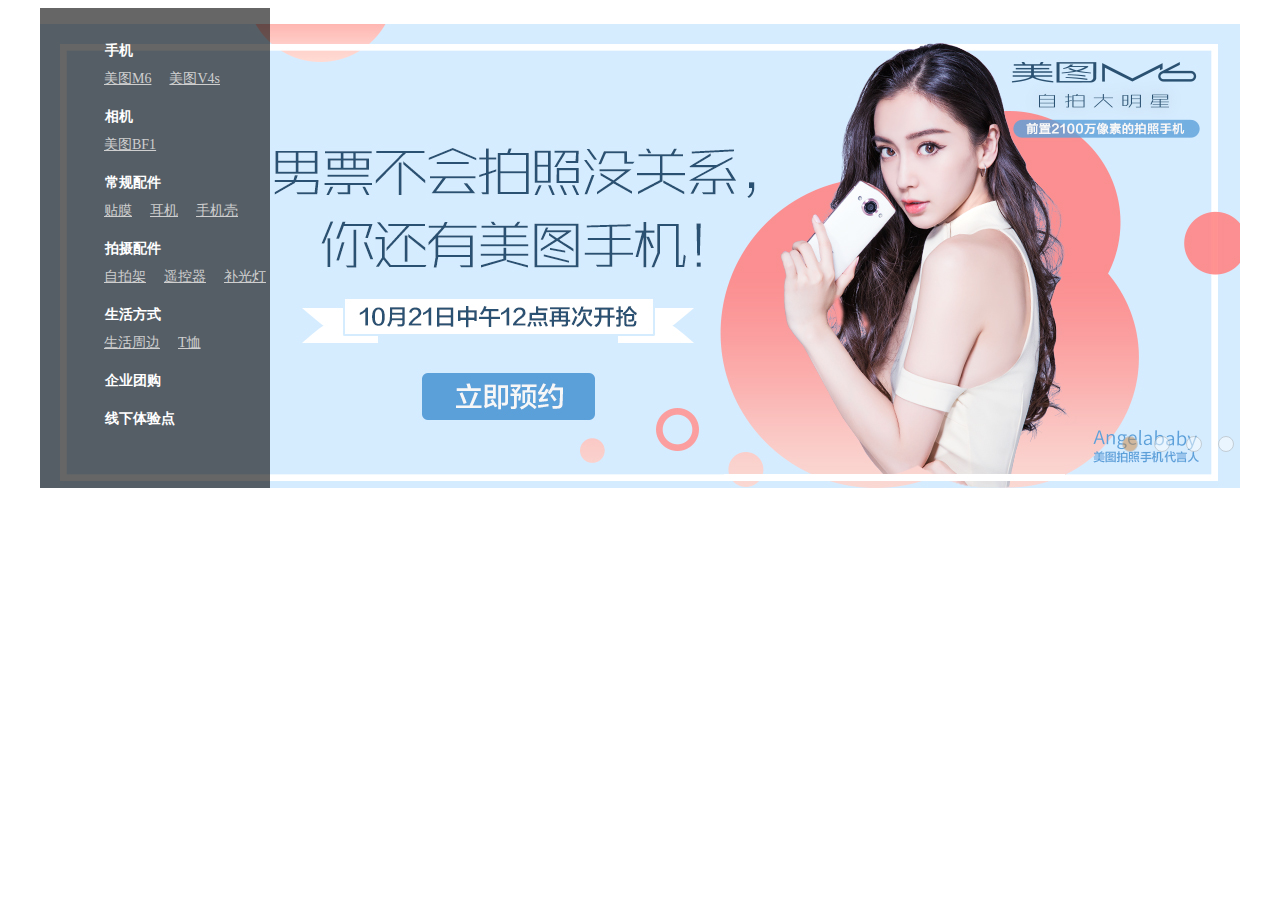
<file: Meitu-master/banner.html>
<!DOCTYPE html>
<html>
	<head>
		<meta charset="UTF-8">
		<link rel="stylesheet" type="text/css" href="css/banner.css"/>
		<title></title>
		<script src="itemJS/banner.js" type="text/javascript" charset="utf-8"></script>
	</head>
	<body>
		<div class="MT-banner">
			<div class="carousel">
				<ul class="carousel-list clear">
					<li class="carousel-item li-eq0">
						<a href="#" class="carousel-link">
							<img src="img/carousel01.jpg" alt="情人节抢购M6" class="carousel-img" />
						</a>
					</li>
					<li class="carousel-item">
						<a href="#" class="carousel-link">
							<img src="img/carousel02.jpg" alt="V4s每天抢购" class="carousel-img" />
						</a>
					</li>
					<li class="carousel-item">
						<a href="#" class="carousel-link">
							<img src="img/carousel03.jpg" alt="电信线下体验店" class="carousel-img" />
						</a>
					</li>
					<li class="carousel-item">
						<a href="#" class="carousel-link">
							<img src="img/carousel04.jpg" alt="美图福利社" class="carousel-img" />
						</a>
					</li>
				</ul>
				<ul class="carousel-num">
					<li><a class="link-num xixi">1</a></li>
					<li><a class="link-num">2</a></li>
					<li><a class="link-num">3</a></li>
					<li><a class="link-num">4</a></li>
				</ul>
			</div>
			<div class="banner-nav">
				<div class="banner-nav-back"></div>
				<ul class="banner-nav-list">
					<li class="banner-list-item">
						<h3 class="title"><a>手机</a></h3>
						<div class="text">
							<a href="#">美图M6</a>
							<a href="#">美图V4s</a>
						</div>
					</li>
					<li class="banner-list-item">
						<h3 class="title"><a>相机</a></h3>
						<div class="text">
							<a href="#">美图BF1</a>
						</div>
					</li>
					<li class="banner-list-item">
						<h3 class="title"><a>常规配件</a></h3>
						<div class="text">
							<a href="#">贴膜</a>
							<a href="#">耳机</a>
							<a href="#">手机壳</a>
						</div>
					</li>
					<li class="banner-list-item">
						<h3 class="title"><a>拍摄配件</a></h3>
						<div class="text">
							<a href="#">自拍架</a>
							<a href="#">遥控器</a>
							<a href="#">补光灯</a>
						</div>
					</li>
					<li class="banner-list-item">
						<h3 class="title"><a>生活方式</a></h3>
						<div class="text">
							<a href="#">生活周边</a>
							<a href="#">T恤</a>
						</div>
					</li>
					<li class="banner-list-item">
						<h3 class="title"><a>企业团购</a></h3>
						<div class="text"></div>
					</li>
					<li class="banner-list-item">
						<h3 class="title"><a>线下体验点</a></h3>
						<div class="text"></div>
					</li>
				</ul>
			</div>
			<div class="banner-nav-all" nav-data="" >
				<div class="banner-nav-switch clear">
					<ul class="category-list clear">
						<li class="category-item">
							<a class="category-link" title="美图M6">
								<img src="img/category1-01.jpg" alt="美图M6" class="category-img" />
								<div class="link-name">
									<span>美图M6</span>
								</div>
							</a>
						</li>
						<li class="category-item">
							<a class="category-link" title="美图V4s">
								<img src="img/category1-02.jpg" alt="美图V4s" class="category-img" />
								<div class="link-name">
									<span>美图V4s</span>
								</div>
							</a>
						</li>
						<li class="category-item">
							<a class="category-link" title="美图M6(特别版 月光白)">
								<img src="img/category1-03.jpg" alt="美图M6(特别版 月光白)" class="category-img" />
								<div class="link-name">
									<span>美图M6(特别版 月光白)</span>
								</div>
							</a>
						</li>
						<li class="category-item">
							<a class="category-link" title="美图M6(特别版 樱花粉)">
								<img src="img/category1-04.jpg" alt="美图M6(特别版 樱花粉)" class="category-img" />
								<div class="link-name">
									<span>美图M6(特别版 樱花粉)</span>
								</div>
							</a>
						</li>
					</ul>
				</div>
				
				
				<div class="banner-nav-switch clear">
					<ul class="category-list clear">
						<li class="category-item">
							<a class="category-link" title="美图BF1">
								<img src="img/category2-01.jpg" alt="美图BF1" class="category-img" />
								<div class="link-name">
									<span>美图BF1</span>
								</div>
							</a>
						</li>
					</ul>
				</div>
				
				
				<div class="banner-nav-switch clear">
					<ul class="category-list clear">
						<li class="category-item">
							<a class="category-link" title="MeituFamily潮趣手机壳">
								<img src="img/category3-01.jpg" alt="MeituFamily潮趣手机壳" class="category-img" />
								<div class="link-name">
									<span>MeituFamily潮趣手机壳</span>
								</div>
							</a>
						</li>
						<li class="category-item">
							<a class="category-link" title="美图M6手机数据线">
								<img src="img/category3-02.jpg" alt="美图M6手机数据线" class="category-img" />
								<div class="link-name">
									<span>美图M6手机数据线</span>
								</div>
							</a>
						</li>
						<li class="category-item">
							<a class="category-link" title="美图手机专属耳机">
								<img src="img/category3-03.jpg" alt="美图手机专属耳机" class="category-img" />
								<div class="link-name">
									<span>美图手机专属耳机</span>
								</div>
							</a>
						</li>
						<li class="category-item">
							<a class="category-link" title="美图M6 3D屏幕保护膜">
								<img src="img/category3-04.jpg" alt="美图M6 3D屏幕保护膜" class="category-img" />
								<div class="link-name">
									<span>美图M6 3D屏幕保护膜</span>
								</div>
							</a>
						</li>
						<li class="category-item">
							<a class="category-link" title="Meitu x MLGB潮牌手机壳">
								<img src="img/category3-05.jpg" alt="Meitu x MLGB潮牌手机壳" class="category-img" />
								<div class="link-name">
									<span>Meitu x MLGB潮牌手机壳</span>
								</div>
							</a>
						</li>
					</ul>
				</div>
				
				
				<div class="banner-nav-switch clear">
					<ul class="category-list clear">
						<li class="category-item">
							<a class="category-link" title="美图遥控器第二代">
								<img src="img/category4-01.jpg" alt="美图遥控器第二代" class="category-img" />
								<div class="link-name">
									<span>美图遥控器第二代</span>
								</div>
							</a>
						</li>
						<li class="category-item">
							<a class="category-link" title="美图V4/V4s 360度旋转支架">
								<img src="img/category4-02.jpg" alt="美图V4/V4s 360度旋转支架" class="category-img" />
								<div class="link-name">
									<span>美图V4/V4s 360度旋转支架</span>
								</div>
							</a>
						</li>
						<li class="category-item">
							<a class="category-link" title="美图自拍补光灯">
								<img src="img/category4-03.jpg" alt="美图自拍补光灯" class="category-img" />
								<div class="link-name">
									<span>美图自拍补光灯</span>
								</div>
							</a>
						</li>
					</ul>
				</div>
				
				
				<div class="banner-nav-switch clear">
					<ul class="category-list clear">
						<li class="category-item">
							<a class="category-link" title="MeituFamily X MLGB 夏日潮TEE">
								<img src="img/category5-01.jpg" alt="MeituFamily X MLGB 夏日潮TEE" class="category-img" />
								<div class="link-name">
									<span>MeituFamily X MLGB 夏日潮TEE</span>
								</div>
							</a>
						</li>
						<li class="category-item">
							<a class="category-link" title="Meitu x MLGB 2016Mirror T-shirt">
								<img src="img/category5-02.jpg" alt="Meitu x MLGB 2016Mirror T-shirt" class="category-img" />
								<div class="link-name">
									<span>Meitu x MLGB 2016Mirror T-shirt</span>
								</div>
							</a>
						</li>
						<li class="category-item">
							<a class="category-link" title="MLGB x Meitu 2016睡眠装备">
								<img src="img/category5-03.jpg" alt="MLGB x Meitu 2016睡眠装备" class="category-img" />
								<div class="link-name">
									<span>MLGB x Meitu 2016睡眠装备</span>
								</div>
							</a>
						</li>
					</ul>
				</div>
			</div>
		</div>
	</body>
</html>
</file>
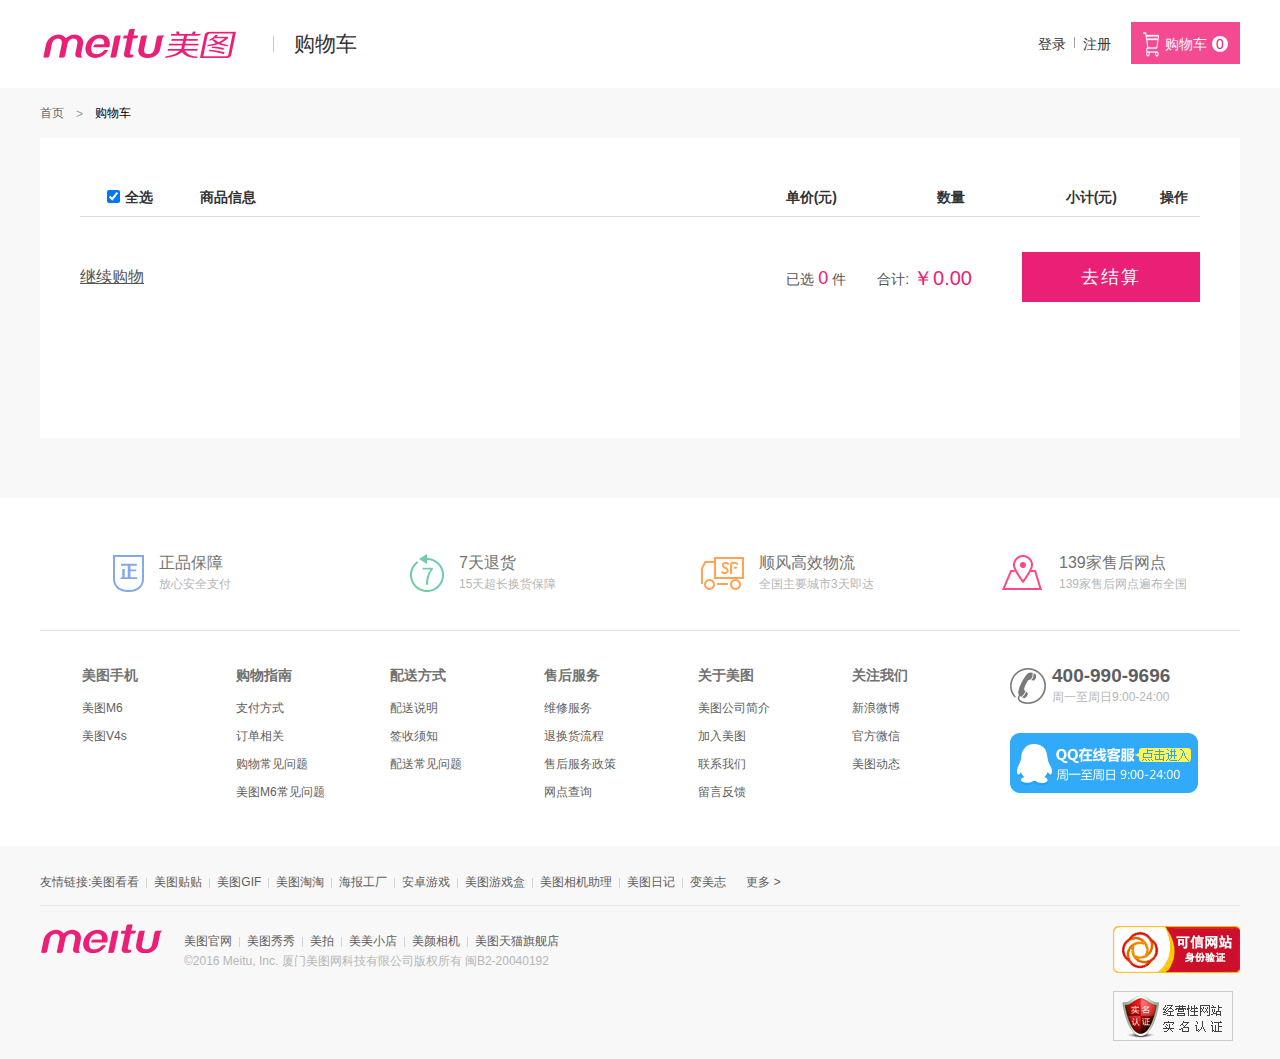
<file: Meitu-master/cart.html>
<!DOCTYPE html>
<html>
	<head>
		<meta charset="UTF-8">
		<link rel="stylesheet" type="text/css" href="css/commer.css"/>
		<link rel="stylesheet" type="text/css" href="css/cart.css"/>
		<link rel="shortcut icon" type="text/css" href="favicon.ico"/>
		<title>购物车_美图官网</title>
		<script src="js/jquery-3.1.1.min.js" type="text/javascript" charset="utf-8"></script>
		<script src="js/jquery.cookie.js" type="text/javascript" charset="utf-8"></script>
		<script src="itemJS/cart.js" type="text/javascript" charset="utf-8"></script>
	</head>
	<body style="display: none;">
		
		<div class="cart-header">
			<div class="cart-wrapper clear">
				<div class="MT-logo">
					<div class="logo-link" style="cursor: pointer;" onclick="location.href = 'index.html'">
						<img src="img/cart/logo@2x.png" alt="美图官网" style="width: 213px; height: 45;" />
					</div>
				</div>
				<div class="MT-heading">
					<i class="sep"></i>
					购物车
				</div>
				<ul class="MT-top-link MT-top-user clear" id="J_loginArea">
					<li class="top-item top-menu" id="J_loginMenu">
						<div class="J_loginedConn hide">
							<a href="" class="top-link top-link-user">
								<span id="J_username"></span>
							</a>
						</div>
						<div class="J_loginConn clear">
							<a href="" class="top-link top-link-login">登录</a>
							<span class="sep"></span>
							<a href="" class="top-link top-link-login">注册</a>
						</div>
					</li>
					<li class="top-item top-item-scode">
						<a href="" class="top-link">S码通道</a>
					</li>
					<li class="top-item J-top-item-cart">
						<a href="" class="top-link top-cart">
							<i class="cart ficon"><img src="img/cart/cart.png" alt="" width="16" height="25" style="margin-top: 10px;margin-left: -6px;" /></i>
							<span class="text">购物车</span>
							<em class="bub J_cartTotal">0</em>
						</a>
						<div class="top-dropdown-cart J-top-dropdown-cart">
							<ul class="MT-cart-list">
								<p class="center mt10">正在获取中...</p>
							</ul>
							<div class="footer">
								<a href="" class="checkout-btn">去购物车结算</a>
								<p>
									共
									<span class="count J_cartTotal">2</span>
									件商品
								</p>
								<p class="bold total-price">
									<span class="num J-total-price">0</span>
									&nbsp;元
								</p>
							</div>
						</div>
					</li>
				</ul>
			</div>
		</div>
		
		<div class="MT-crumb">
			<div class="cart-wrapper">
				<a href="index.html" class="crumb-link">首页</a>
				<span class="crumb-sep">&gt;</span>
				<span class="crum-span">购物车</span>
			</div>
		</div>
		
		<div class="MT-wrapper clear">
			<div class="MT-box C-cart-wrap clear" id="Jcart">
				<div class="C-cart clear">
					<table class="C-cart-table">
						<thead>
							<tr class="cart-tr">
								<th class="cart-th" width="8.3%">
									<label class="cart-all">
										<input type="checkbox" class="J_cartChkAll" checked="checked" />
										全选
									</label>
								</th>
								<th class="cart-th" width="52%">
									<p class="gs">商品信息</p>
								</th>
								<th class="cart-th" width="10%">单价(元)</th>
								<th class="cart-th" width="15%">数量</th>
								<th class="cart-th" width="10%">小计(元)</th>
								<th class="cart-th">操作</th>
							</tr>
						</thead>
						<tbody>
							<tr class="cart-tr J_cartItem" style="display: none;">
								<td class="cart-td">
									<label class="cart-label">
										<input type="checkbox" class="J_cartChk" checked="checked" />
									</label>
								</td>
								<td class="cart-td relative J_modify">
									<div class="cart-info" style="z-index: 1;">
										<a href="">
											<img src="img/cart/pic01.jpg" class="cart-img" />
										</a>
										<p>
											<a href="" class="cart-name">
												MeituFamily潮趣手机壳
											</a>
										</p>
										<div class="cart-spec">
											<span class="cart-spec-text">
												规格:
												<i></i>
											</span>
											<span class="ficon icon-spec-edit J-spec-edit" title="修改规格"></span>
											<div class="cart-spec-editor J-cart-spec-editor" style="display: none;top: -14px;opacity: 1;">
												<div class="cart-spec-editor-arrow">
													<span></span>
												</div>
												<dl class="cart-spec-select">
														<dt>规格</dt>
														<dd>
															<a href="javascript:;" class="active">MeituFamily印花款</a>
															<a href="javascript:;">闪兔款</a>
															<a href="javascript:;">小笼包鸡款</a>
															<a href="javascript:;">太空柠檬款</a>
														</dd>
												</dl>
											</div>
										</div>
									</div>
									<span class="spec-arrival-notice J-arrival-notice"></span>
								</td>
								<td class="cart-td">
									<div class="cart-price">
										<p>
											<i cart-price>99.00</i>
										</p>
									</div>
								</td>
								<td class="cart-td">
									<div class="cart-number clear">
										<span class="number-minus ficon"></span>
										<span class="number-show J_speciCount" data-price='99'>2</span>
										<span class="number-plus ficon"></span>
									</div>
								</td>
								<td class="cart-td cart-price-td">
									<p class="cart-total J_countSpeciPrice">198.00</p>
								</td>
								<td class="cart-td">
									<a href="javascript:;" class="cart-remove ficon"></a>
								</td>
							</tr>
						</tbody>
					</table>
					<div class="C-cart-account-placeholder">
						<div class="C-cart-account" id="J_accountBar">
							<div class="cart-wrap clear">
								<div class="cart-total">
									<p class="cart-info">
										已选
										<span class="num f18" id="JcartTotalNum">0</span>
										件&nbsp;&nbsp;&nbsp;&nbsp;&nbsp;&nbsp;&nbsp;&nbsp;合计:
										<span class="price" id="JcartTotalPrice">￥<i>0.00</i></span>
									</p>
									<a href="javascript:;" class="cart-btn" id="btnCartCheckout">去结算</a>
								</div>
								<a href="" class="cart-back un">继续购物</a>
							</div>
						</div>
					</div>
				</div>
			</div>
		</div>
		
		<div class="cart-footer"></div>
		
		<div class="mt-dialog-mask clover" style="display: none;">
		</div>
		<div class="mt-dialog panel radius" style="display: none;">
			<div class="mt-dialog-title">
				<h1>提示</h1>
			</div>
			<div class="mt-dialog-box">已达购物车数量上限，不能再继续添加了。</div>
			<a href="javascript:;" class="mt-dialog-close"></a>
			<div class="mt-dialog-footer">
				<div class="mt-dialog-btn-group">
					<button class="mt-dialog-btn yes">确定</button>
				</div>
			</div>
		</div>
	</body>
</html>
</file>
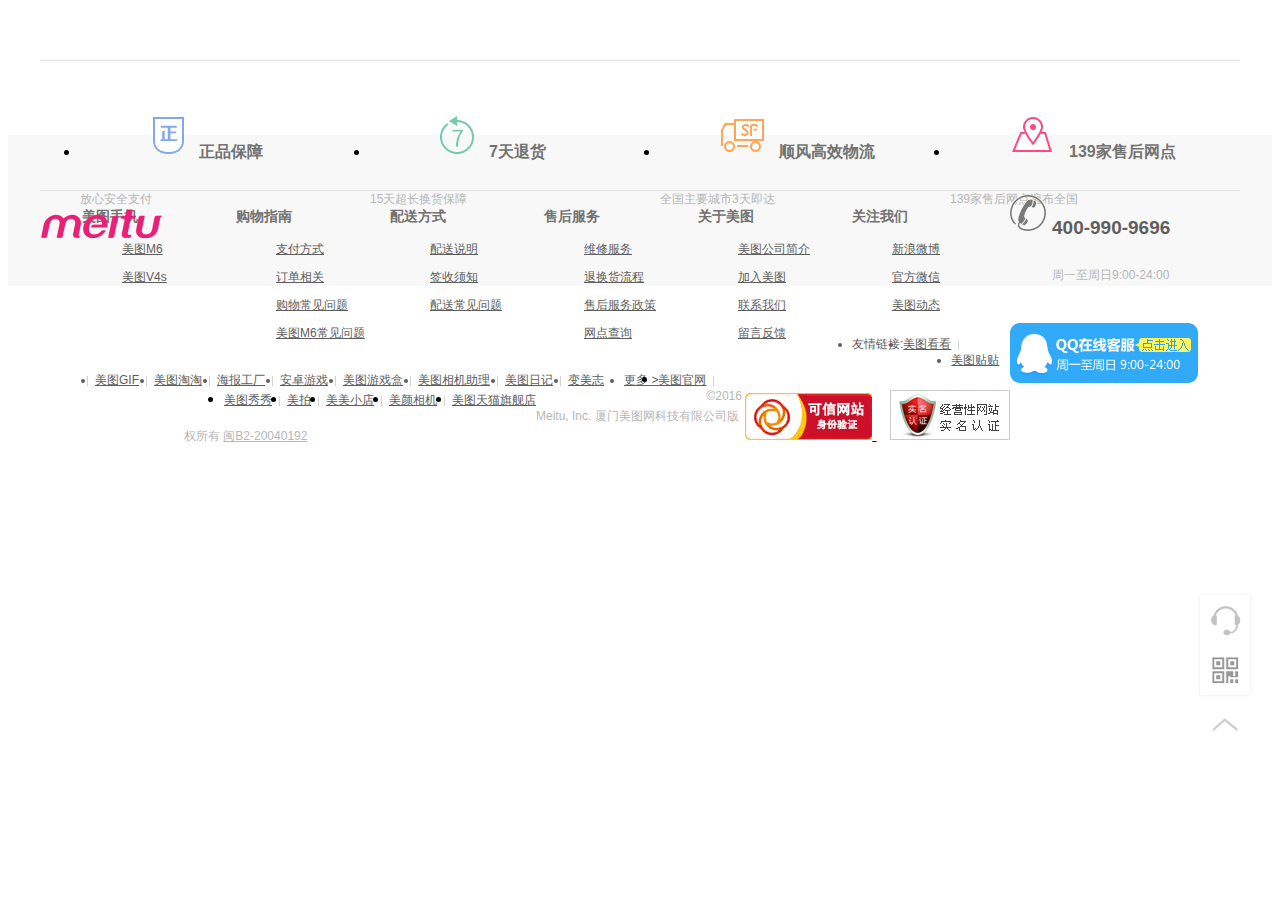
<file: Meitu-master/footer.html>
<!DOCTYPE html>
<html>
	<head>
		<meta charset="UTF-8">
		<link rel="stylesheet" type="text/css" href="css/footer.css"/>
		<title>Meitu美图官网</title>
		<script src="itemJS/footer.js" type="text/javascript" charset="utf-8"></script>
	</head>
	<body>
		<div class="MT-service">
			<div class="service-wrapper">
				<div class="MT-service-list">
					<ul class="clear">
						<li class="MT-serice-item">
							<i class="service-icon1"></i>
							<h5 class="service-title eq0">正品保障</h5>
							<p class="service-text eq0">放心安全支付</p>
						</li>
						<li class="MT-serice-item">
							<i class="service-icon2"></i>
							<h5 class="service-title eq1">7天退货</h5>
							<p class="service-text eq1">15天超长换货保障</p>
						</li>
						<li class="MT-serice-item">
							<i class="service-icon3"></i>
							<h5 class="service-title eq2">顺风高效物流</h5>
							<p class="service-text eq2">全国主要城市3天即达</p>
						</li>
						<li class="MT-serice-item">
							<i class="service-icon4"></i>
							<h5 class="service-title eq3">139家售后网点</h5>
							<p class="service-text eq3">139家售后网点遍布全国</p>
						</li>
					</ul>
				</div>
				<div class="MT-guide">
					<div class="MT-contact">
						<div class="contact-tel">
							<i class="contact-icon"></i>
							<h4 class="contact-num">400-990-9696</h4>
							<p class="contact-time">周一至周日9:00-24:00</p>
						</div>
						<a href="#" class="contact-qq"></a>
					</div>
					<div class="MT-guide-list clear">
						<dl class="guide-dl">
							<dt class="guide-dt">美图手机</dt>
							<dd class="guide-dd"><a href="#">美图M6</a></dd>
							<dd class="guide-dd"><a href="#">美图V4s</a></dd>
						</dl>
						<dl class="guide-dl">
							<dt class="guide-dt">购物指南</dt>
							<dd class="guide-dd"><a href="#">支付方式</a></dd>
							<dd class="guide-dd"><a href="#">订单相关</a></dd>
							<dd class="guide-dd"><a href="#">购物常见问题</a></dd>
							<dd class="guide-dd"><a href="#">美图M6常见问题</a></dd>
						</dl>
						<dl class="guide-dl">
							<dt class="guide-dt">配送方式</dt>
							<dd class="guide-dd"><a href="#">配送说明</a></dd>
							<dd class="guide-dd"><a href="#">签收须知</a></dd>
							<dd class="guide-dd"><a href="#">配送常见问题</a></dd>
						</dl>
						<dl class="guide-dl">
							<dt class="guide-dt">售后服务</dt>
							<dd class="guide-dd"><a href="#">维修服务</a></dd>
							<dd class="guide-dd"><a href="#">退换货流程</a></dd>
							<dd class="guide-dd"><a href="#">售后服务政策</a></dd>
							<dd class="guide-dd"><a href="#">网点查询</a></dd>
						</dl>
						<dl class="guide-dl">
							<dt class="guide-dt">关于美图</dt>
							<dd class="guide-dd"><a href="#">美图公司简介</a></dd>
							<dd class="guide-dd"><a href="#">加入美图</a></dd>
							<dd class="guide-dd"><a href="#">联系我们</a></dd>
							<dd class="guide-dd"><a href="#">留言反馈</a></dd>
						</dl>
						<dl class="guide-dl">
							<dt class="guide-dt">关注我们</dt>
							<dd class="guide-dd"><a href="#">新浪微博</a></dd>
							<dd class="guide-dd"><a href="#">官方微信</a></dd>
							<dd class="guide-dd"><a href="#">美图动态</a></dd>
						</dl>
					</div>
				</div>
			</div>
		</div>
		<div class="MT-side-toolbar">
			<div class="box">
				<a href="#" class="item-services" title="客户服务">
					<span class="services-icon"></span>
				</a>
				<a href="#" class="item-qrcode" title="关注美图手机">
					<span class="qrcode-icon"></span>
					<div class="slide-qrcode">
						<img src="img/qrcode.jpg" alt="" />
						<p>关注美图手机公众号</p>
					</div>
				</a>
			</div>
			<a href="#" class="goto-top" title="回到顶部">
				<span class="totop-icon"></span>
			</a>
		</div>
		<div class="MT-footer">
			<div class="footer-wrapper">
				<div class="footer-partner">
					<ul class="partner-link clear">
						<li class="links-item">友情链接:</li>
						<li class="links-item"><a href="#" class="link">美图看看</a></li>
						<li class="sep"></li>
						<li class="links-item"><a href="#" class="link">美图贴贴</a></li>
						<li class="sep"></li>
						<li class="links-item"><a href="#" class="link">美图GIF</a></li>
						<li class="sep"></li>
						<li class="links-item"><a href="#" class="link">美图淘淘</a></li>
						<li class="sep"></li>
						<li class="links-item"><a href="#" class="link">海报工厂</a></li>
						<li class="sep"></li>
						<li class="links-item"><a href="#" class="link">安卓游戏</a></li>
						<li class="sep"></li>
						<li class="links-item"><a href="#" class="link">美图游戏盒</a></li>
						<li class="sep"></li>
						<li class="links-item"><a href="#" class="link">美图相机助理</a></li>
						<li class="sep"></li>
						<li class="links-item"><a href="#" class="link">美图日记</a></li>
						<li class="sep"></li>
						<li class="links-item"><a href="#" class="link">变美志</a></li>
						<li class="links-item more"><a href="#" class="link">更多&nbsp;<em class="gt">&gt;</em></a></li>
					</ul>
				</div>
				<div class="prove-logo">
					<a href="#">
						<img src="img/cnnic.png" />
					</a>
					&nbsp;&nbsp;
					<a href="#">
						<img src="img/Ei!readEiImgByMemory.png" />
					</a>
				</div>
				<div class="logo-copy clear">
					<a href="#" class="copy-img"></a>
					<ul class="prove-link clear">
						<li class="links-item"><a href="#">美图官网</a></li>
						<li class="sep"></li>
						<li class="links-item"><a href="#">美图秀秀</a></li>
						<li class="sep"></li>
						<li class="links-item"><a href="#">美拍</a></li>
						<li class="sep"></li>
						<li class="links-item"><a href="#">美美小店</a></li>
						<li class="sep"></li>
						<li class="links-item"><a href="#">美颜相机</a></li>
						<li class="sep"></li>
						<li class="links-item"><a href="#">美图天猫旗舰店</a></li>
					</ul>
					<p class="copyright-info">
						&copy;2016 Meitu, Inc. 厦门美图网科技有限公司版权所有 
						<a href="#" class="fj">闽B2-20040192</a>
					</p>
				</div>
			</div>
		</div>
	</body>
</html>
</file>
<file: Meitu-master/css/banner.css>
@charset "utf-8";
/*轮播图样式*/
.MT-banner{
	height: 480px;
	position: relative;
}
.MT-banner .carousel{
	width: 1200px;
	margin:  0 auto;
	height: 480px;
	position: relative;
	overflow: hidden;
}
.carousel .carousel-list{
	width: 100%;
	position: relative;
	height: 480px;
}
.carousel-list .carousel-item{
	width: 100%;
	height: 480px;
	position: absolute;
	top: 0;
	left:0;
	overflow: hidden;
	opacity: 1;
	z-index: 1;
	float: left;
}
/*默认第一张在前面*/
.carousel-list .carousel-item.li-eq0{
	z-index: 2;
}
.carousel-list .carousel-item a{
	display: block;
}

/*轮播图数字样式*/
.carousel-num{
	width: 1160px;
	padding-right: 40px;
	position: absolute;
	bottom: 20px;
	z-index: 6;
	text-align: right;
}
.carousel-num li{
	margin: 0 6px;
	display: inline-block;
	zoom: 1;
	text-align: center;
}
.carousel-num li a{
	background: #fff;
	opacity: .5;
	display: block;
	width: 14px;
	height: 14px;
	cursor: pointer;
	border-radius: 50%;
	font-size: 0;     /*这里改变可以显示数字*/
	border: 1px solid #AFAEAE;
}
.carousel-num li a.xixi{
	background: peru;
}

/*banner菜单样式*/
.banner-nav{
	width: 230px;
	height: 480px;
	position: absolute;
	left: 50%;
	top: 0;
	margin-left: -600px;
	z-index: 22;
}

/*banner菜单底层*/
.banner-nav-back{
	background: #000;
	width: 230px;
	height: 480px;
	opacity: .6;
}
/*banner主菜单样式*/
.banner-nav-list{
	width: 100%;
	height: 454px;
	position: absolute;
	top: 8px;
	left: 0;
	overflow: hidden;
}
.banner-nav-list li{
	-webkit-transition: background .3s ease;
	transition: background .3s ease;
	line-height: 28px;
	padding: 5px 15px;
	font-size: 0;
	clear: both;
	zoom: 1;
}
.banner-list-item .title{
	padding: 0 10px;
	height: 28px;
	line-height: 28px;
}
.banner-list-item .title a{
	font-size: 14px;
	color: #fff;
}
.banner-list-item .text{
	line-height: 28px;
	max-height: 56px;
	overflow: hidden;
}
.banner-list-item .text a{
	white-space: nowrap;
	color: #cfcfcf;
	padding: 0 9px;
	float: left;
	font-size: 14px;
}
/*hover特效*/
.banner-list-item .text a:hover{
	text-decoration: underline;
}
.banner-list-item.hover{
	background: #F53A8A;
}
.banner-list-item .text a.hover{
	color: #fff;
}

/*banner 二级菜单样式*/
.banner-nav-all{
	background: #fff;
	height: 477px;
	position: absolute;
	border-top: 3px solid #f53a8a;
	left: 50%;
	top: 0;
	margin-left: -370px;
	z-index: 23;
	display: none;
	opacity: 1;
}
.banner-nav-all .banner-nav-switch{
	padding: 10px 20px;
	background: #fff;
}

.banner-nav-all .category-list{
	width: 240px;
	height: 455px;
	overflow: hidden;
	float: left;
}
.banner-nav-all .category-list li{
	width: 220px;
	height: 75px;
	line-height: 1.3;
	padding: 8px 20px 8px 1px;     /*修改了一下原官网的小bug，也就是一个小样式*/
	float: left;
}
/*banner二级菜单hover效果*/
.category-item:hover .category-link{
	color:#F9398A ;
	cursor: pointer;
}
/*取消原有的img hover效果，效果太多显得很累赘*/
 /*.category-item:hover .category-img{
	outline: 0;
}*/

.category-item .category-link{
	height: 75px;
	display: block;
	color: #605c5e;
	font-size: 14px;
	overflow: visible;
	position: relative;
}
.category-item .category-img{	
	width: 75px;
	height: 75px;
	float: left;
	display: inline;
	border: 0;
}
.category-item .link-name{
	height: 75px;
	padding-left: 10px;
	display: table;    /*相当于把该便签编程一个table*/
}
/*当然这里设置display：block加上margin-top去调整也可以*/
.category-item .link-name span{
	vertical-align: middle;   /*平常使用时无效的，有一种用法是在table中使用能够垂直居中*/
	display: table-cell;    /*相当于把该便签编程table下的一个单元格td、th*/
}
</file>
<file: Meitu-master/css/commer.css>
@charset "utf-8";
body{
	background: #f8f8f8;
	min-width: 1200px;
	color: #333;
}
input,body{
	font: 400 12px/1.5 "Helvetica Neue",Helvetica,Arial,"Microsoft YaHei","Hiragino Sans GB",sans-serif;
}
input{
	outline: 0;
}
body,ul,p,dl,dd,dt{
	margin: 0;
	padding: 0;
}
h1,h2,h3,h4,h5,h6{
	padding: 0;
	margin: 0;
	font-weight: 400;
	font-size: 100%;
}
ul{
	list-style: none;
}
a{
	text-decoration: none;
	font: 400 12px/1.5 "Helvetica Neue",Helvetica,Arial,"Microsoft YaHei","Hiragino Sans GB",sans-serif;
}

.clear:after{
	clear: both;
	content: '';
	display: block;
}
.clear{
	zoom: 1;
}
img{
	display: block;
	border: 0;
}
em,strong,i,cite{
	font-style: normal;
}
.hide{
	display: none;
}

.ficon{
	font-size: 16px;
	color: rgba(255,255,255,.5);
	min-width: 16px;
	outline: 0;
}
</file>
<file: Meitu-master/css/cart.css>
@charset "utf-8";
.cart-header{
	height: 88px;
	position: relative;
	z-index: 222;
	background: #fff;
}
.cart-wrapper{
	width: 1200px;
	margin: 0 auto;
}
.MT-logo{
	width: 213px;
	height: 45px;
	float: left;
	margin-top: 22px;
}
.MT-logo .logo-link{
	display: block;
	position: relative;
	font-size: 0;
	overflow: hidden;
}
.MT-heading{
	float: left;
	line-height: 88px;
	font-size: 21px;
	color: #333;
	display: inline;
	margin-left: 20px;
}
.MT-heading .sep{
	background: #c8c8c8;
	width: 1px;
	height: 16px;
	float: left;
	margin: 36px 20px 0 0;
}
.cart-header .MT-top-user{
	margin-top: 22px;
}
.MT-top-user{
	height: 44px;
	float: right;
}
.top-link{
	line-height: 44px;
	float: left;
}
.MT-top, .MT-top-link{
	height: 44px;
	position: relative;
}
.MT-top-link .top-item{
	height: 42px;
	float: left;
	display: inline;
	position: relative;
}
.cart-header .MT-top-link .top-link-login{
	color: #333;
}
.MT-top-user .top-menu .top-link-user{
	height: 42px;
	line-height: 42px;
	min-width: 66px;
	text-align: center;
}
.MT-top-link .top-link{
	-webkit-transition: color .2s ease;
	transition: color .2s ease;
	color: #dedede;
	font-size: 14px;
	display: block;
	padding: 0 20px;
	background: 0 0;
}
.MT-top-user .top-link{
	padding: 0 8px;
	float: left;
}
.cart-header .MT-top-link .sep{
	background-color: #a5a0a0;
}
.MT-top-link .top-menu .sep{
	margin-top: 15px;
}
.MT-top-link .sep{
	background: #504f4f;
	width: 1px;
	height: 11px;
	margin-top:16px;
	float: left;
	
}
.cart-header .top-item-scode{
	display: none;
}
.MT-top-link .top-link{
	height: 42px;
	float: left;
	display: inline;
	position: relative;
}
.MT-top-user .top-cart{
	background: #F34a92;
	color: #fff;
	padding: 0 12px;
	overflow: visible;
	min-width: 82px;
	position: relative;
	z-index: 100;
}
.MT-top-user .top-cart .cart{
	color: #fff;
	float: left;
	height: 44px;
	line-height: 43px;
	margin-left:5px;
	cursor: pointer;
	font-size: 18px;
}

.MT-top-link .top-link .ficon{
	margin-left: 6px;
	font-weight: 700;
} 
.MT-top-user .top-cart .text{
	cursor: pointer;
	float: left;
	transition: none;
}
.MT-top-user .top-cart .bub{
	background: #fff;
	height: 16px;
	line-height: 16px;
	text-align: center;
	border-radius: 10px;
	margin: 14px 0 0 5px;
	padding: 0 3px;
	float: left;
	min-width: 10px;
	color: #E92076;
	cursor: pointer;
}
.J_loginConn{
	margin-right: 12px;
}
.J_loginConn:hover{
	box-shadow: 0 0 5px rgba(0,0,0,.2);
	border-color: #eaeaea;
	background: #fff;
}
.cart-header .top-dropdown-cart{
	display: none;
}
.MT-cart-list{
	overflow: hidden;
}
.center{
	text-align: center;
}
.mt10{
	margin-top: 10px;
}
.bold{
	font-weight: 700;
}
.MT-crumb{
	height: 50px;
	line-height: 50px;
	position: relative;
	z-index: 11;
}
.MT-crumb .crumb-link{
	color: #666;
	float: left;
	line-height: 50px;
}
.MT-crumb .crumb-link:hover{
	color: #E92076;
}
.MT-crumb .crumb-sep{
	height: 50px;
	line-height: 52px;
	overflow: hidden;
	padding: 0 12px;
	color: #999;
	float: left;
}
.MT-crumb .crum-span{
	color: #000;
	float: left;
}


/*购物车主样式*/
.MT-wrapper{
	width: 1200px;
	margin: 0 auto;
}
.MT-box{
	background: #FFF;
	position: relative;
	overflow: hidden;
}

.C-cart-wrap{
	min-height: 300px;
	overflow: visible;
}
.C-cart{
	padding:40px;
}
.C-cart-table{
	width: 100%;
}
table{
	border-collapse: collapse;
	border-spacing: 0;
	border-color: grey;
}
.C-cart-table .cart-th{
	height: 36px;
	line-height: 36px;
	text-align: center;
	font-weight: 700;
	color: #333;
	font-size: 14px;
	border-bottom: 1px solid #ddd;
}
.C-cart-table .cart-all{
	float: left;
}
.C-cart-table .cart-all input{
	width: 13px;
	height: 13px;
	float: left;
	margin: 11px 5px 0 26px;
}
.C-cart-table .cart-th .gs{
	padding-left: 26px;
	text-align: left;
}

.C-cart-table .cart-td{
	height: 114px;
	border-bottom: 1px solid #ebebeb;
	text-align: center;
}
.C-cart-table .cart-label{
	height: 13px;
	float: left;
	padding-left: 26px;
}
.C-cart-table .cart-info{
	padding-left: 125px;
	text-align: left;
	display: block;
	position: relative;
}
.C-cart-table .cart-img{
	width: 90px;
	height: 90px;
	float: left;
	display: inline;
	margin-left:-117px;
}
.C-cart-table .cart-name{
	font-size: 16px;
	color: #333;
	line-height: 28px;
	padding-top: 16px;
	display: block;
}
.C-cart-table .cart-spec{
	color: #8b8b8b;
	font-size: 14px;
	line-height: 26px;
	margin-top: 5px;
	overflow: visible;
	position: relative;
	display: inline;
}
.C-cart-table .icon-spec-edit{
	color: #999;
	display: block;
	position: absolute;
	top: 1px;
	left: 120px;
	cursor: pointer;
	margin-left: 40px;
	width: 16px;
	height: 16px;
	background: url(../img/cart/amend.png) no-repeat center;
}
.C-cart-table .icon-spec-edit:hover{
	background: url(../img/cart/amendClick.png) no-repeat center;
}
.ficon{
	font-size: 16px;
	font-style: normal;
	min-width: 16px;
	outline: 0;
}
.cart-spec-editor{
	display: none;
	top: 24px;
	position: absolute;
	left: 0;
	background: #fff;
	padding: 15px 15px 10px;
	width: 250px;
	border:1px solid #ddd;
	border-radius: 3px;
	box-shadow: 0 0 3px rgba(0,0,0,.1);
	z-index: 200;
}
.cart-spec-editor-arrow{
	top: 37px;
	left: 148px;
	border: 9px dashed transparent;
	border-bottom: 9px solid #ddd;
	content: '';
	width: 0;
	height: 0;
	font-size:0;
	line-height: 0;
	position: absolute;
	top: -19px;
	left: 20px;
}

.cart-spec-editor-arrow span{
	display: block;
	overflow: hidden;
	border: 9px dashed transparent;
	border-bottom: 9px solid #fff;
	content: '';
	width: 0;
	height: 0;
	font-size:0;
	line-height: 0;
	position: absolute;
	top: -7px;
	left: -9px;
}
.cart-spec-select{
	width: 240px;
	margin: 0 auto;
	clear: both;
}
.cart-spec-select dd{
	clear: both;
	width: 245px;
	overflow: hidden;
	padding: 5px 0;
}
.cart-spec-select dd a{
	color: #999;
	min-width: 30px;
	float: left;
	margin: 0 5px 5px 0;
	padding: 1px 8px;
	text-align: center;
	border: 1px solid #ebebeb;
	line-height: 30px;
	display: inline-block;
	transition: color .2s ease-in,border-color .2s ease-in;
}
.C-cart-table .spec-arrival-notice{
	color: #ffbc5e;
	display: inline;
	margin-left:12px;
	letter-spacing: 0;
	font-size: 12px;
}
.C-cart-table .cart-price, .C-cart-table .cart-total{
	text-align: center;
	font-size: 16px;
	color: #666;
	padding-right: 5px;
}
.C-cart-table .cart-number{
	height: 18px;
	padding: 0 58px;
	text-align: center;
}
.cart-number span{
	float: left;
	width: 16px;
	height: 16px;
	text-align: center;
	cursor: pointer;
}
.cart-number .number-minus{
	background: url(../img/cart/minus.png) no-repeat center;
	margin-top: 2px;
}
.cart-number .number-minus:hover{
	background: url(../img/cart/minusClick.png) no-repeat center;
}
.cart-number .number-plus{
	background: url(../img/cart/plus.png) no-repeat center;
	margin-top: 2px;
}
.cart-number .number-plus:hover{
	background: url(../img/cart/plusClick.png) no-repeat center;
}
.cart-number .number-show{
	font-size: 16px;
	color: #777;
}
.C-cart-table .cart-total{
	color: #E92076;
}
.C-cart-table .cart-remove{
	display: block;
	height: 16px;
	width: 16px;
	background: url(../img/cart/remove.png) no-repeat center;
	margin-left: 20px;
}
.C-cart-table .cart-remove:hover{
	background: url(../img/cart/removeClick.png) no-repeat center;
	cursor: pointer;
}


/*吸附支付菜单*/
.C-cart-account-placeholder{
	height: 100px;
}
.C-cart-account{
	padding: 25px 0;
	overflow: hidden;
	margin-top: 10px;
}
.C-cart-account .cart-total{
	height: 50px;
	line-height: 50px;
	float: right;
}
.C-cart-account .cart-back{
	float: left;
	color: #555;
	line-height: 50px;
	font-size: 16px;
}
.un{
	text-decoration: underline;
}
.C-cart-account .cart-info{
	font-size: 14px;
	height: 50px;
	color: #555;
	float: left;
	margin-right: 50px;
}
.C-cart-account .cart-btn{
	background: #E92076;
	width: 178px;
	height: 50px;
	line-height: 50px;
	float: left;
	text-align: center;
	color: #fff;
	font-size: 18px;
	letter-spacing: 2px;
}
.C-cart-account .cart-info .num{
	color: #E92076;
}
.f18{
	font-size: 18px;
}
.C-cart-account .cart-info .price{
	color: #E92076;
	font-size: 20px;
	position: relative;
	top: 1px;
}



/*吸附样式*/
.C-cart-account-fixed{
	background: #f8f8f8;
	width: 100%;
	border-top: 1px solid #e6e6e6;
	position: fixed;
	left: 0;
	bottom: 0;
	z-index: 111;
}
.C-cart-account-fixed .cart-wrap{
	width: 1200px;
	margin: 0 auto;
}
.cart-spec-select dd .active{
	color: #E92076;
	padding: 0 7px;
	border: 2px solid #E92076;
}


/*弹出框*/
.mt-dialog-mask{
	z-index: 9999;
	position: fixed;
	top: 0;
	left: 0;
	width: 100%;
	height: 100%;
	background: #000;
	opacity: 0.5;
	display: block;
}
.mt-dialog.radius{
	border-radius: 3px;
}
.mt-dialog{
	width: 380px;
	z-index: 10004;
	left: 50%;
	font-size: 14px;
	top: 50%;
	margin-top: -90px;
	margin-left: -190px; 	
	box-shadow: 0 0 15px rgba(0,0,0,.2);
	background: #fff;
	position: fixed;
}
.mt-dialog-title{
	height: 44px;
	text-align: left;
	line-height: 46px;
	padding: 0 15px;
	font-size: 16px;
	border-bottom: 1px solid #ddd;
}
.mt-dialog-title h1{
	margin: 0;
	font-size: inherit;
	font-weight: 400;
}
.mt-diao-box{
	font-size: 14px;
	padding: 20px;
	overflow: auto;
}
.mt-dialog-close{
	position: absolute;
	display: block;
	display: block;
	width: 16px;
	height: 16px;
	top: 12px;
	right: 15px;
	background: url(../img/cart/close.png) no-repeat center;
}
.mt-dialog-close:hover{
	background: url(../img/cart/closeClick.png) no-repeat center;
}
.mt-dialog-box{
	font-size: 14px;
	padding: 20px;
	overflow: auto;
	color: #555;
}
.mt-dialog-footer{
	text-align: center;
	padding: 20px;
}
.mt-dialog-btn-group .yes{
	background: #E92076;
	border-color: #E92076;
}
.yes{
	color: #fff;
}
.mt-dialog-btn{
	cursor: pointer;
	padding: 6px 24px;
	outline: 0;
	border: 1px solid #ddd;
	border-radius: 3px;
}
</file>
<file: Meitu-master/css/footer.css>
@charset "utf-8";

/*底部服务块样式*/
.MT-service{
	background: #fff;
	margin-top: 60px;
	padding-bottom: 40px;
}
/*固定内容区域*/
.MT-service .service-wrapper{
	width: 1200px;
	margin: 0 auto;
}

.MT-service .MT-service-list{
	width: 1200px;
	margin: 0 auto;
	border-bottom: 1px solid #e5e5e5;
}
.MT-service-list .MT-serice-item{
	float: left;
	width: 25%;
	height: 76px;
	padding-top: 56px;
	cursor: pointer;
}
.service-icon1,.service-icon2,.service-icon3,.service-icon4{
	width: 44px;
	height: 44px;
	margin: 0 15px 0 60px;
	float: left;
	background: url(../img/sprite.png);
}
/*滑动门原理定位服务icon*/
.service-icon1{
	background-position: 0 -230px;
}
.service-icon2{
	background-position: -48px -230px;
}
.service-icon3{
	background-position: -96px -230px;
}
.service-icon4{
	background-position: -144px -230px;
}
/*对服务title统一设置样式*/
.MT-service-list .service-title{
		font-size: 16px;
		color: #727272;
		line-height: 18px;
		transition: color .2s;
}
/*对服务text统一设置样式*/
.MT-service-list .service-text{
	font-size: 12px;
	color: #b6b6b6;
	line-height: 24px;
	transition: color .2s;
}

/*hover样式准备*/
.MT-service-list .MT-serice-item:hover .eq0{
	color: #82A9EF;
}
.MT-service-list .MT-serice-item:hover .eq1{
	color: #72CCA9;
}
.MT-service-list .MT-serice-item:hover .eq2{
	color: #FFA95F;
}
.MT-service-list .MT-serice-item:hover .eq3{
	color: #FF4980;
}

/*重新格式化字体*/
.MT-service,.MT-footer{
	font-family: 'helvetica neue','hiragino sans gb',simsun,arial,sans-serif;
}


/*美图底部指南*/
.MT-guide{
	padding-top: 34px;
}

/*底部客服联系*/
.MT-guide .MT-contact{
	float: right;
	width: 230px;
}
.MT-contact .contact-tel{
	padding-left: 42px;
	overflow: hidden;
}
.MT-contact .contact-tel i{
	background: url(../img/sprite.png) no-repeat;
	background-position: -152px -70px;
	float: left;
	width: 36px;
	height: 36px;
	margin: 3px 0 0 -42px;
}
.MT-contact .contact-tel h4{
	line-height: 22px;
	color: #5e5e5e;
	font-size: 19px;
	font-weight: 700;
}
.MT-contact .contact-tel p{
	color:#b6b6b6;
	line-height: 20px;
	font-size: 12px;
}
/*客服QQ*/
.MT-contact .contact-qq{
	display: block;
	width: 188px;
	height: 60px;
	margin-top: 26px;
	background: url(../img/sprite.png) no-repeat;
}


/*底部向导菜单样式*/
.MT-guide .MT-guide-list{
	padding-left: 42px;
}
.MT-guide-list .guide-dl{
	float: left;
	width: 154px;
}
.guide-dl .guide-dt{
	font-weight: 700;
	color: #727272;
	font-size: 14px;
	padding-bottom: 8px;
}
.guide-dl .guide-dd{
	height: 28px;
	line-height: 28px;
}
.guide-dl .guide-dd a{
	color: #5E5E5E;
	font-size: 12px;
	transition: color .2s ease-in;    
}
.guide-dl .guide-dd a:hover{
	color: #E92076;
}

/*最底部样式*/
.MT-footer{
	padding: 20px 0;
	background: #f8f8f8;
}
.MT-footer .footer-wrapper{
	width: 1200px;
	margin: 0 auto;
}

/*合伙人板块样式*/
.footer-partner{
	padding: 6px 0 13px;
	border-bottom: 1px solid #e5e5e5;
}
.partner-link li{
	float: left;
}
.partner-link .links-item{
	height: 20px;
	line-height: 20px;
	color: #5e5e5e;
	font-size: 12px;
}
.partner-link .links-item a{
	color: #5e5e5e;
	transition: color .2s ease-in;
}
/*新增的hover效果*/
.partner-link .links-item a:hover{
	color: #E92076;
}
.partner-link .sep{
	background: #d3d3d3;
	width: 1px;
	height: 10px;
	display: inline;
	margin: 6px 7px 0;
	
}
.partner-link .links-item.more{
	margin-left: 20px;
}

/*实名认证prove*/
.prove-logo{
	float: right;
	padding-top: 20px;
	padding-bottom: 18px;
}
.logo-copy{
	padding: 15px 0 0 0px;
	zoom: 1;
	position: relative;
}
.copy-img{
	width: 124px;
	height: 31px;
	position: absolute;
	top: 17px;
	left: 0;
	z-index: 4;
	background: url(../img/logo-single.png) top left no-repeat;
}
.prove-link{
	padding-top: 10px;
	margin-left:144px;
	height: 20px;
}
.prove-link li{
	float: left;
}
.prove-link .links-item a{
	height: 20px;
	line-height: 20px;
	color: #5e5e5e;
	font-size: 12px;
}
/*新增的hover效果*/
.prove-link .links-item a:hover{
	color: #E92076;
	transition: color .2s ease-in;
}
.prove-link .sep{
	background: #d3d3d3;
	width: 1px;
	height: 10px;
	margin: 6px 7px 0;
	display: inline;
}

/*copyright*/
.copyright-info{
	margin-left: 144px;
	line-height: 20px;
	color: #b6b6b6;
	font-size: 12px;
}
.copyright-info a{
	color: #b6b6b6;
}
/*重新初始化样式*/
.logo-copy{
	height: 60px;
}

/*设置侧边固定菜单栏*/
.MT-side-toolbar{
	display: block;
	opacity: .7;
	width: 50px;
	position: fixed;
	right: 30px;
	bottom: 150px;
	z-index: 100;
	overflow: visible;
}
/*侧边栏hover改变透明度*/
.MT-side-toolbar:hover{
	opacity: 1;
}
.MT-side-toolbar .box{
	box-shadow: 0 0 3px rgba(0,0,0,.15);
}
.MT-side-toolbar a{
	display: block;
	width: 50px;
	height: 40px;
	background: #fff;
	padding: 5px 0;
	position: relative;
}
.MT-side-toolbar .goto-top{
	margin-top: 5px;
}
.MT-side-toolbar span{
	width: 40px;
	height: 40px;
	display: block;
	margin: 0 auto;
	background: url(../img/side.toolbar.sprite.png) top left no-repeat;
	background-size: 80px auto;
	cursor: pointer;
}
.MT-side-toolbar .qrcode-icon{
	background-position: 0 -40px;
}
.MT-side-toolbar .totop-icon{
	background-position: 0 -80px;
}
.slide-qrcode{
	display: none;
	color: #636363;
	position: absolute;
	top: -50px;
	right: 52px;
	background: #fff;
	padding: 10px;
	height: 135px;
	box-shadow: 0 0 3px rgba(0,0,0,.15);
	z-index: 100;
}
.slide-qrcode img{
	width: 110px;
	display: block;
	border: 0;
}
.slide-qrcode img:hover{
	outline: 1px dashed #E92076;
}
</file>
